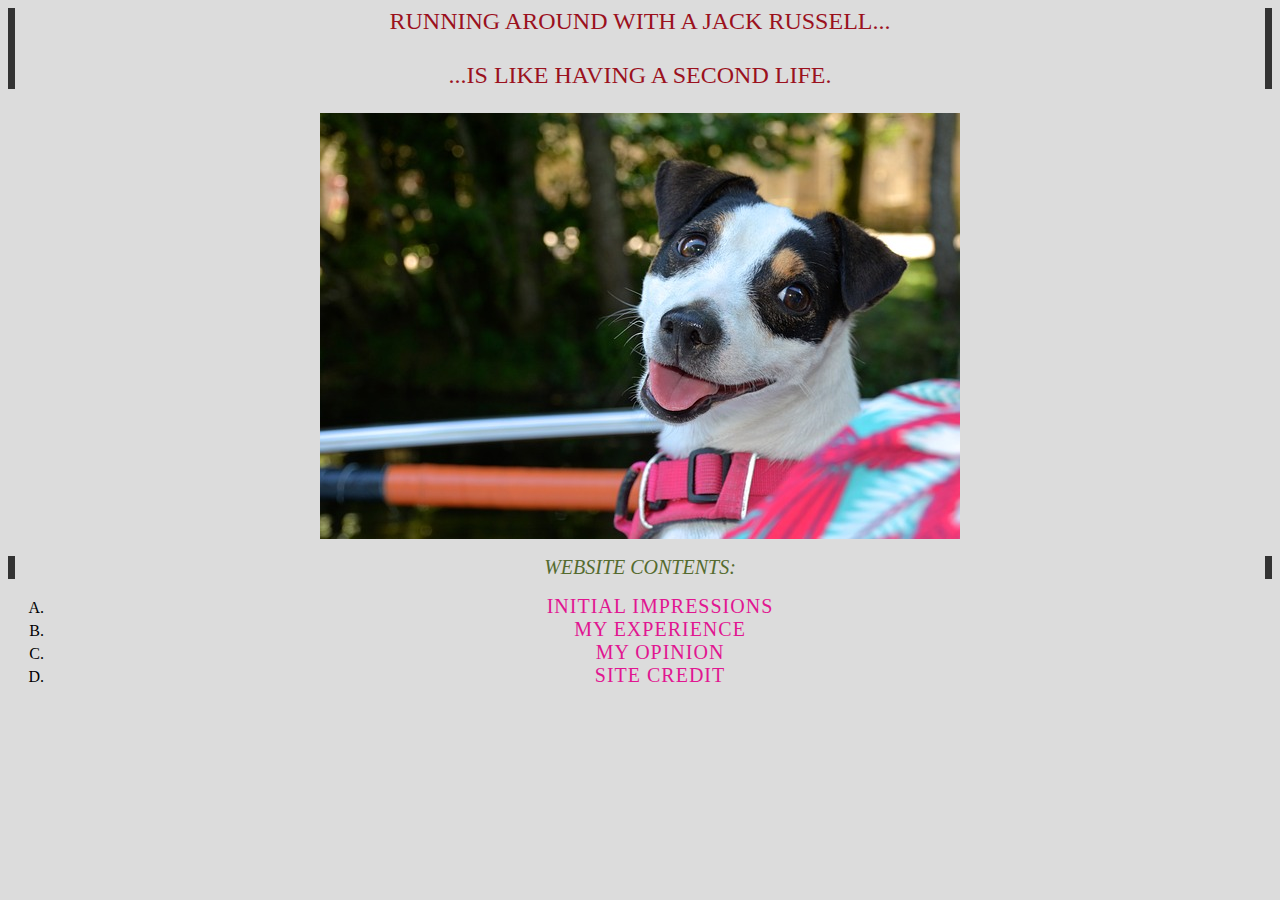
<file: index.html>
<html lang="en">
<html>
<head>
<title>Running Around with a Jack Russell...Is like having a second life.</title>
<meta charset="utf-8">
<link rel="stylesheet" href="styles\homepage.css">

</head>
	<body>

<h3>Running Around with a Jack Russell...<br><br>...Is like having a second life.</h3>

<p>
<center><img src="webimages\Intro Image.jpg" border="0"></center>
</p>

<p><center>

<h2>Website Contents:</h2>

<ol type="A">
  <li><a href="impression.html">Initial Impressions</a></li>
  <li><a href="experience.html">My Experience</a></li>
  <li><a href="opinion.html">My Opinion</a></li>
	<li><a href="credit.html">Site Credit</a></li>
</ol>

</p></center>

</body>
</html>
</file>
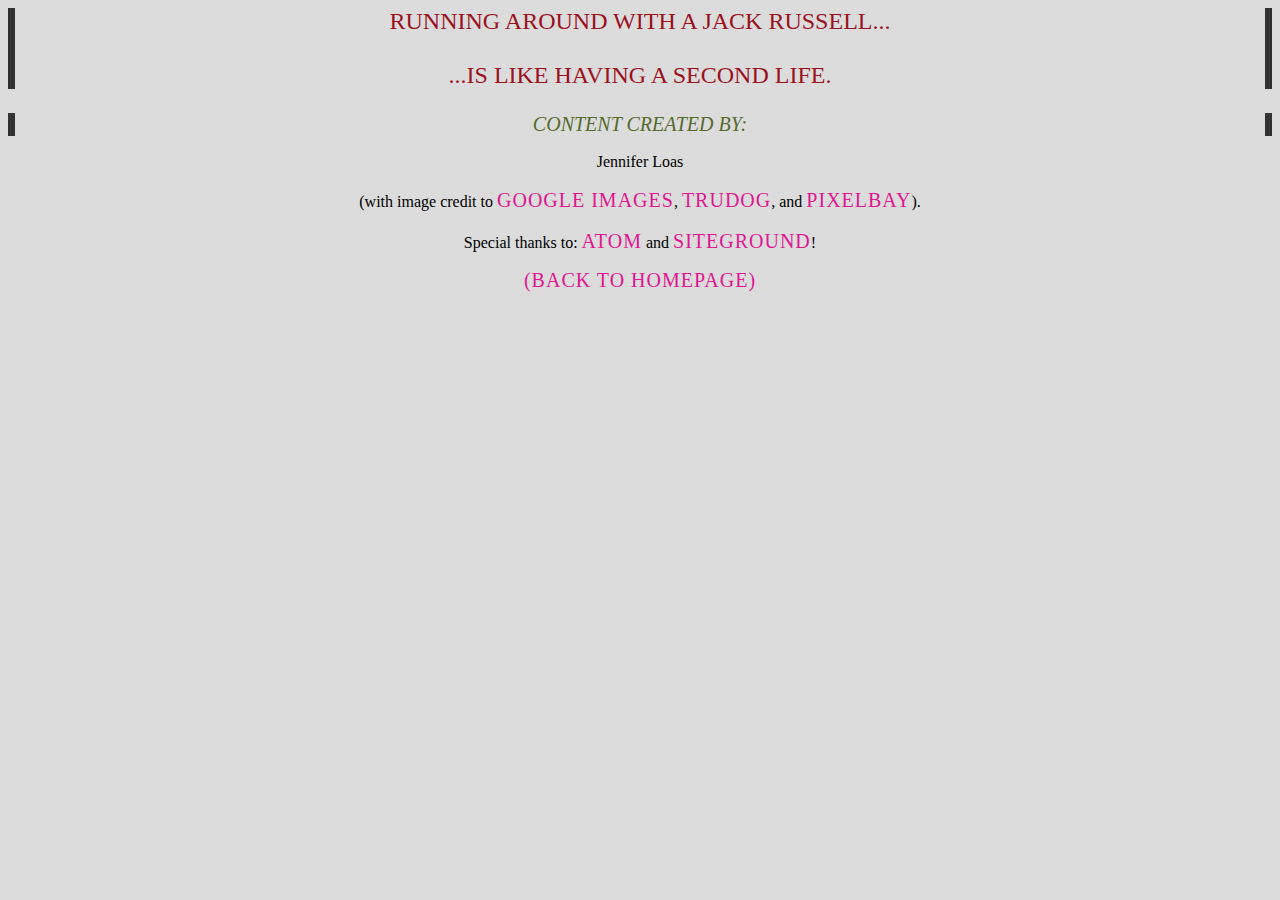
<file: credit.html>
<html lang="en">
<html>
<head>
<title>Running Around with a Jack Russell...Is like having a second life.</title>
<meta charset="utf-8">
<link rel="stylesheet" href="styles\homepage.css">

</head>
	<body>

<h3>Running Around with a Jack Russell...<br><br>...Is like having a second life.</h3>

<h2>Content Created by:</h2>
<center><p>
Jennifer Loas
<br><br>
(with image credit to <a href="https://images.google.com/">Google Images</a>,
<a href="https://trudog.com/most-popular-dog-quotes-on-the-internet/">TRUDOG</a>, and
<a href="https://pixabay.com/">pixelbay</a>).<br><br>
Special thanks to: <a href="https://atom.io/">Atom</a> and <a href="https://www.siteground.com/">SiteGround</a>!
</p></center>

<p>
<center><a href="index.html">(Back to Homepage)</a></center>
</p>

</body>
</html>
</file>
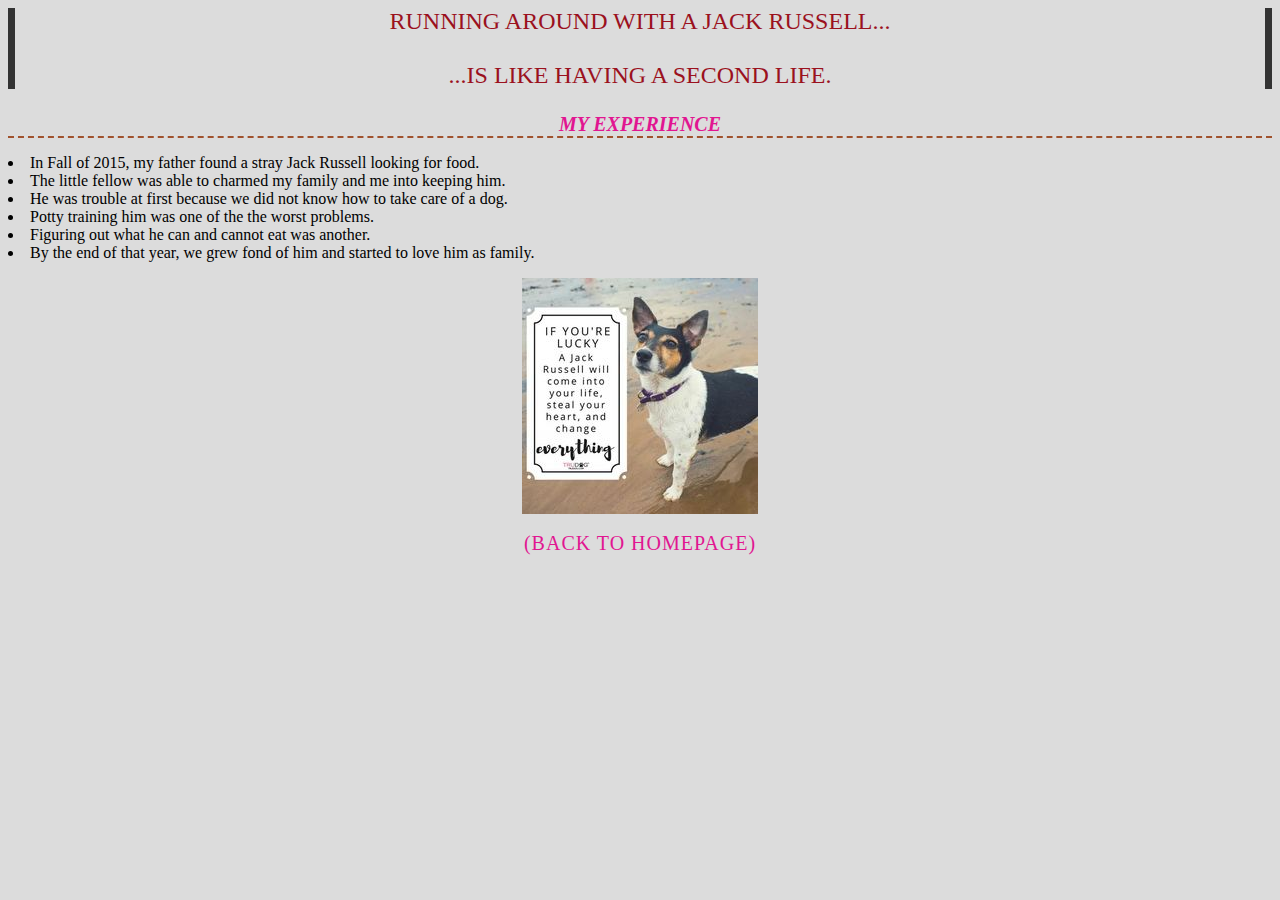
<file: experience.html>
<html lang="en">
<html>
<head>
<title>Running Around with a Jack Russell...Is like having a second life.</title>
<meta charset="utf-8">
<link rel="stylesheet" href="styles\homepage.css">

</head>
	<body>

<h3>Running Around with a Jack Russell...<br><br>...Is like having a second life.</h3>

<h1>My Experience</h1>

<p>
      <li>In Fall of 2015, my father found a stray Jack Russell looking for food.</li>
      <li>The little fellow was able to charmed my family and me into keeping him.</li>
      <li>He was trouble at first because we did not know how to take care of a dog.</li>
      <li>Potty training him was one of the the worst problems.</li>
      <li>Figuring out what he can and cannot eat was another.</li>
      <li>By the end of that year, we grew fond of him and started to love him as family.</li>
</p>

<p>
<center><img src="webimages\Jack Russell Quote.jpg" border="0">
<br><br><a href="index.html">(Back to Homepage)</a></center>
</p>

</body>
</html>
</file>
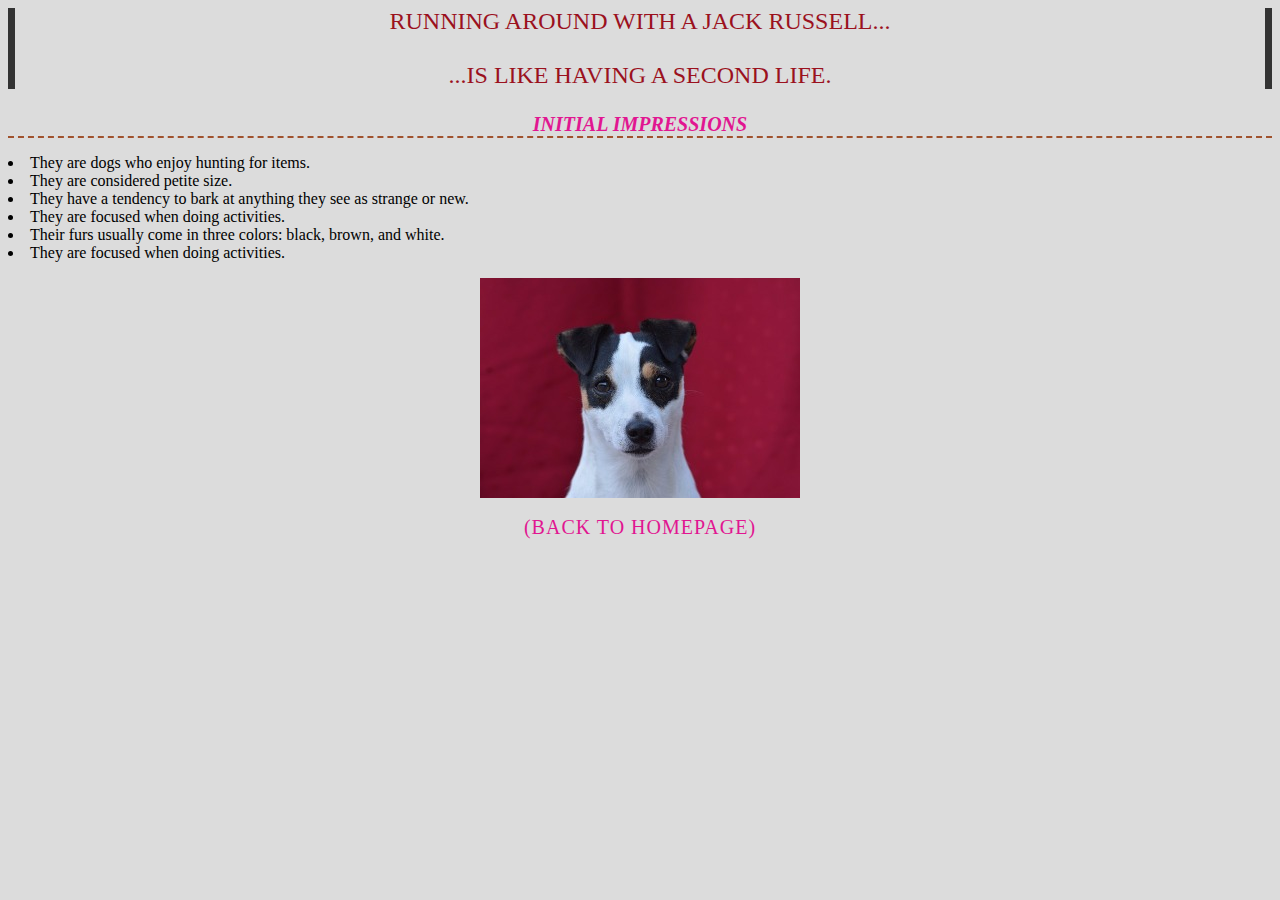
<file: impression.html>
<html lang="en">
<html>
<head>
<title>Running Around with a Jack Russell...Is like having a second life.</title>
<meta charset="utf-8">
<link rel="stylesheet" href="styles\homepage.css">

</head>
	<body>

		<h3>Running Around with a Jack Russell...<br><br>...Is like having a second life.</h3>

    <h1>Initial Impressions</h1>
    <p>
    			<li>They are dogs who enjoy hunting for items.</li>
    			<li>They are considered petite size.</li>
    			<li>They have a tendency to bark at anything they see as strange or new.</li>
    			<li>They are focused when doing activities.</li>
    			<li>Their furs usually come in three colors: black, brown, and white.</li>
    			<li>They are focused when doing activities.</li>
    <p/>
    <p>
    <center><img src="webimages\dog-3684846_640.jpg" border="0">
		<br><br><a href="index.html">(Back to Homepage)</a></center>
    </p>

</body>
</html>
</file>
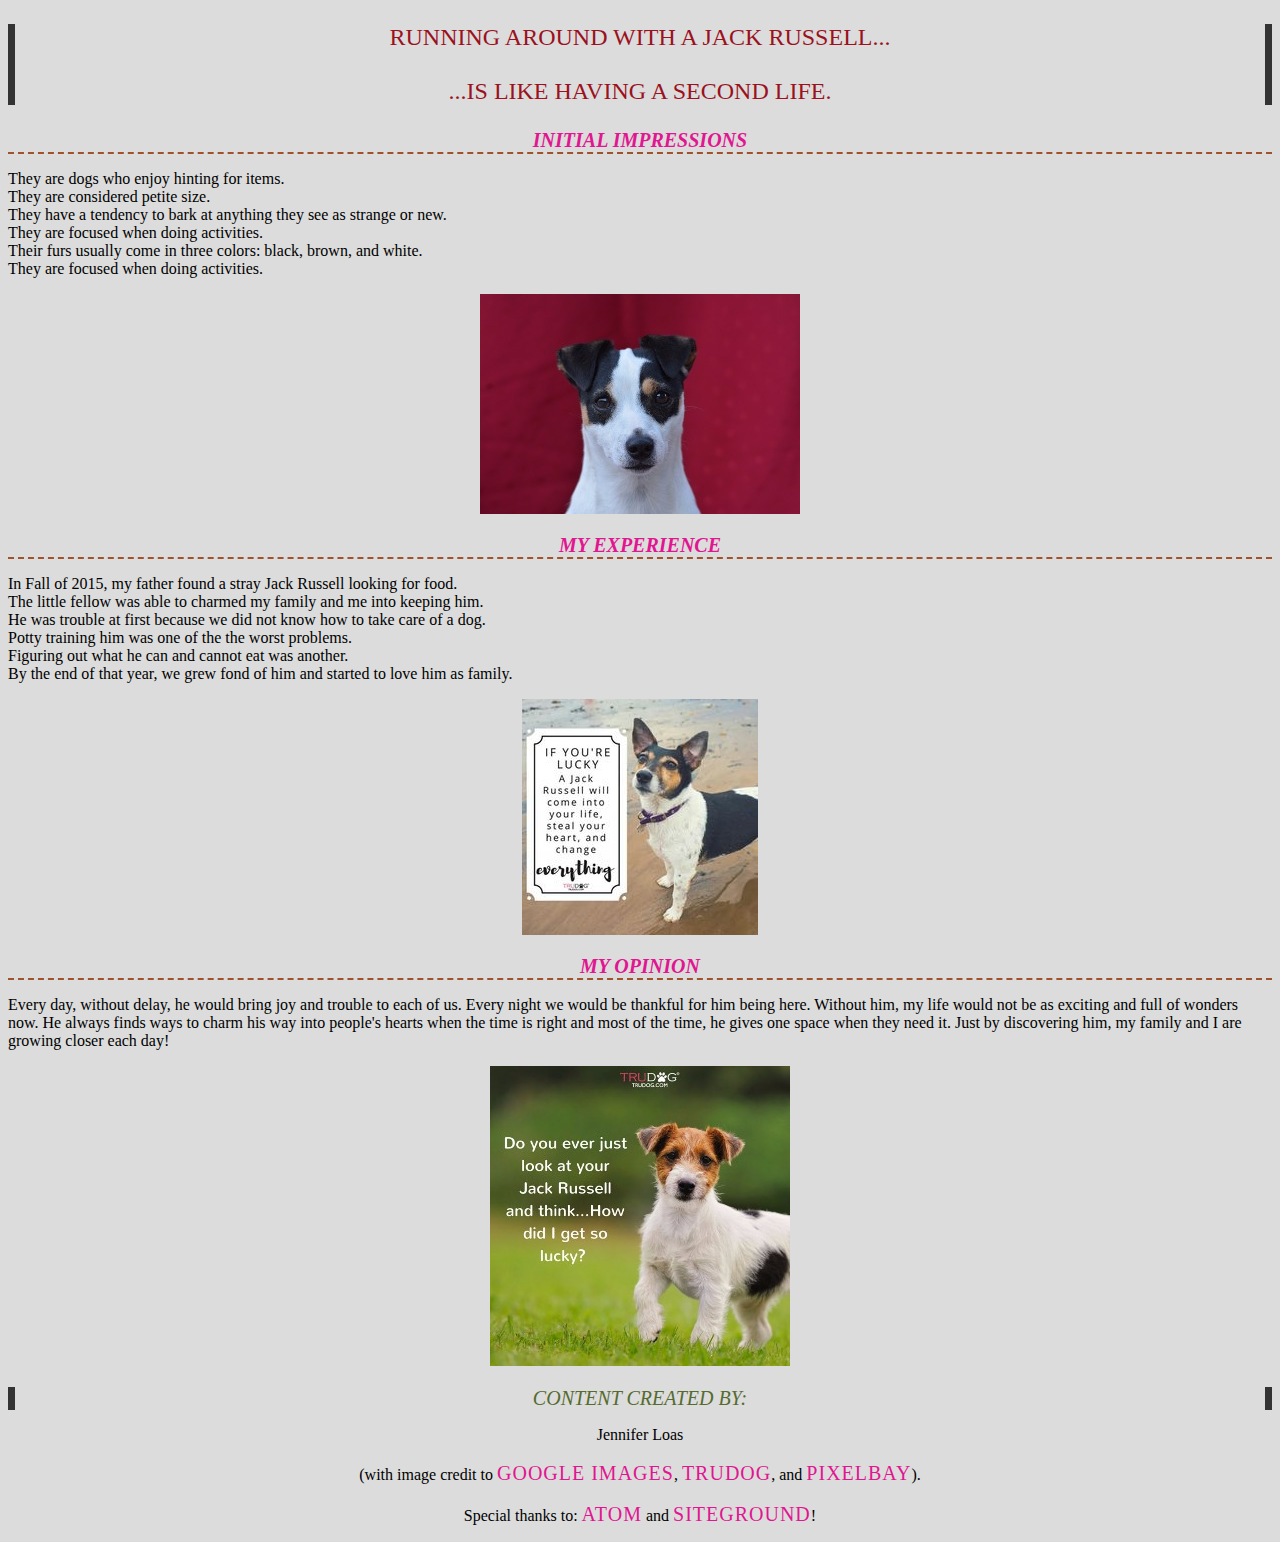
<file: index_test.html>
<!DOCTYPE html>
<html lang="en">
<html>
<head>
<title>Running Around with a Jack Russell...Is like having a second life.</title>
<meta charset="utf-8">
<link rel="stylesheet" href="styles\homepage.css">

</head>
	<body>

<h3>Running Around with a Jack Russell...<br><br>...Is like having a second life.</h3>


<h1>Initial Impressions</h1>
<p>
			<li>They are dogs who enjoy hinting for items.</li>
			<li>They are considered petite size.</li>
			<li>They have a tendency to bark at anything they see as strange or new.</li>
			<li>They are focused when doing activities.</li>
			<li>Their furs usually come in three colors: black, brown, and white.</li>
			<li>They are focused when doing activities.</li>
<p/>
<p>
<center><img src="webimages\dog-3684846_640.jpg" border="0"></center>
</p>

<h1>My Experience</h1>

<p>
			<li>In Fall of 2015, my father found a stray Jack Russell looking for food.</li>
			<li>The little fellow was able to charmed my family and me into keeping him.</li>
			<li>He was trouble at first because we did not know how to take care of a dog.</li>
			<li>Potty training him was one of the the worst problems.</li>
			<li>Figuring out what he can and cannot eat was another.</li>
			<li>By the end of that year, we grew fond of him and started to love him as family.</li>
</p>

<p>
<center><img src="webimages\Jack Russell Quote.jpg" border="0"></center>
</p>

<h1>My Opinion</h1>
<p>
Every day, without delay, he would bring joy and trouble to each of us. Every night we would
be thankful for him being here. Without him, my life would not be as exciting and full of
wonders now. He always finds ways to charm his way into people's hearts when the time is
right and most of the time, he gives one space when they need it. Just by discovering him,
my family and I are growing closer each day!
</p>

<p>
<center><img src="webimages\Jack Russell Quote 2.jpg" border="0"></center>
</p>

</body>
</html>

<h2>Content Created by:</h2>
<center><p>
Jennifer Loas
<br><br>
(with image credit to <a href="https://images.google.com/">Google Images</a>,
<a href="https://trudog.com/most-popular-dog-quotes-on-the-internet/">TRUDOG</a>, and
<a href="https://pixabay.com/">pixelbay</a>).<br><br>
Special thanks to: <a href="https://atom.io/">Atom</a> and <a href="https://www.siteground.com/">SiteGround</a>!
</p></center>
</file>
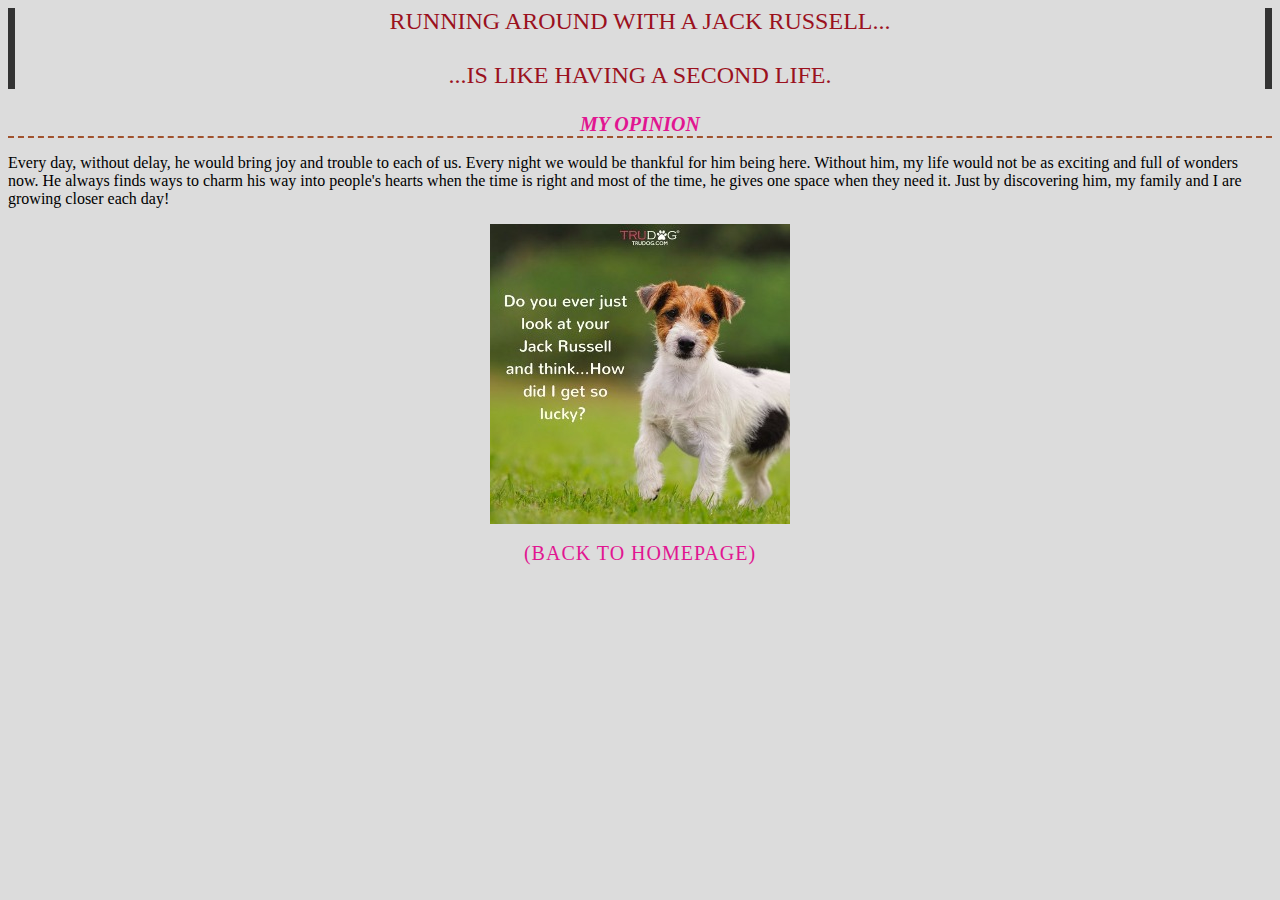
<file: opinion.html>
<html lang="en">
<html>
<head>
<title>Running Around with a Jack Russell...Is like having a second life.</title>
<meta charset="utf-8">
<link rel="stylesheet" href="styles\homepage.css">

</head>
	<body>

<h3>Running Around with a Jack Russell...<br><br>...Is like having a second life.</h3>

<h1>My Opinion</h1>
<p>
Every day, without delay, he would bring joy and trouble to each of us. Every night we would
be thankful for him being here. Without him, my life would not be as exciting and full of
wonders now. He always finds ways to charm his way into people's hearts when the time is
right and most of the time, he gives one space when they need it. Just by discovering him,
my family and I are growing closer each day!
</p>

<p>
<center><img src="webimages\Jack Russell Quote 2.jpg" border="0">
<br><br><a href="index.html">(Back to Homepage)</a></center>
</p>

</body>
</html>
</file>
